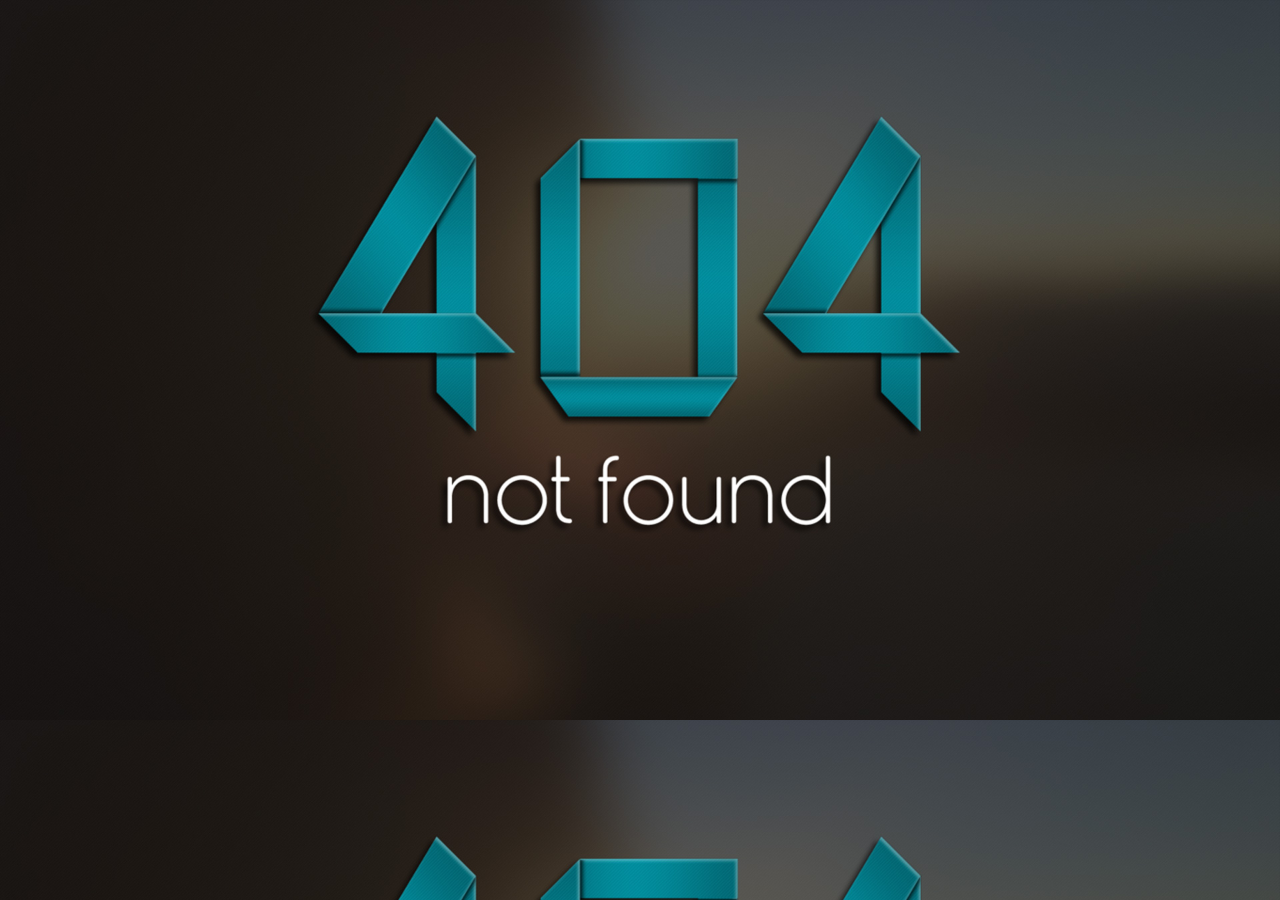
<file: assets/index.html>
<!DOCTYPE html>
<html lang="en">
<head>
    <meta charset="UTF-8">
    <meta http-equiv="X-UA-Compatible" content="IE=edge">
    <meta name="viewport" content="width=device-width, initial-scale=1.0">
    <title>Error 404</title>
</head>
<style>
    body{
        background-size: cover;
    }
</style>
<body style="background-image: url(./img/error404.jpg);">
    
</body>
</html>
</file>
